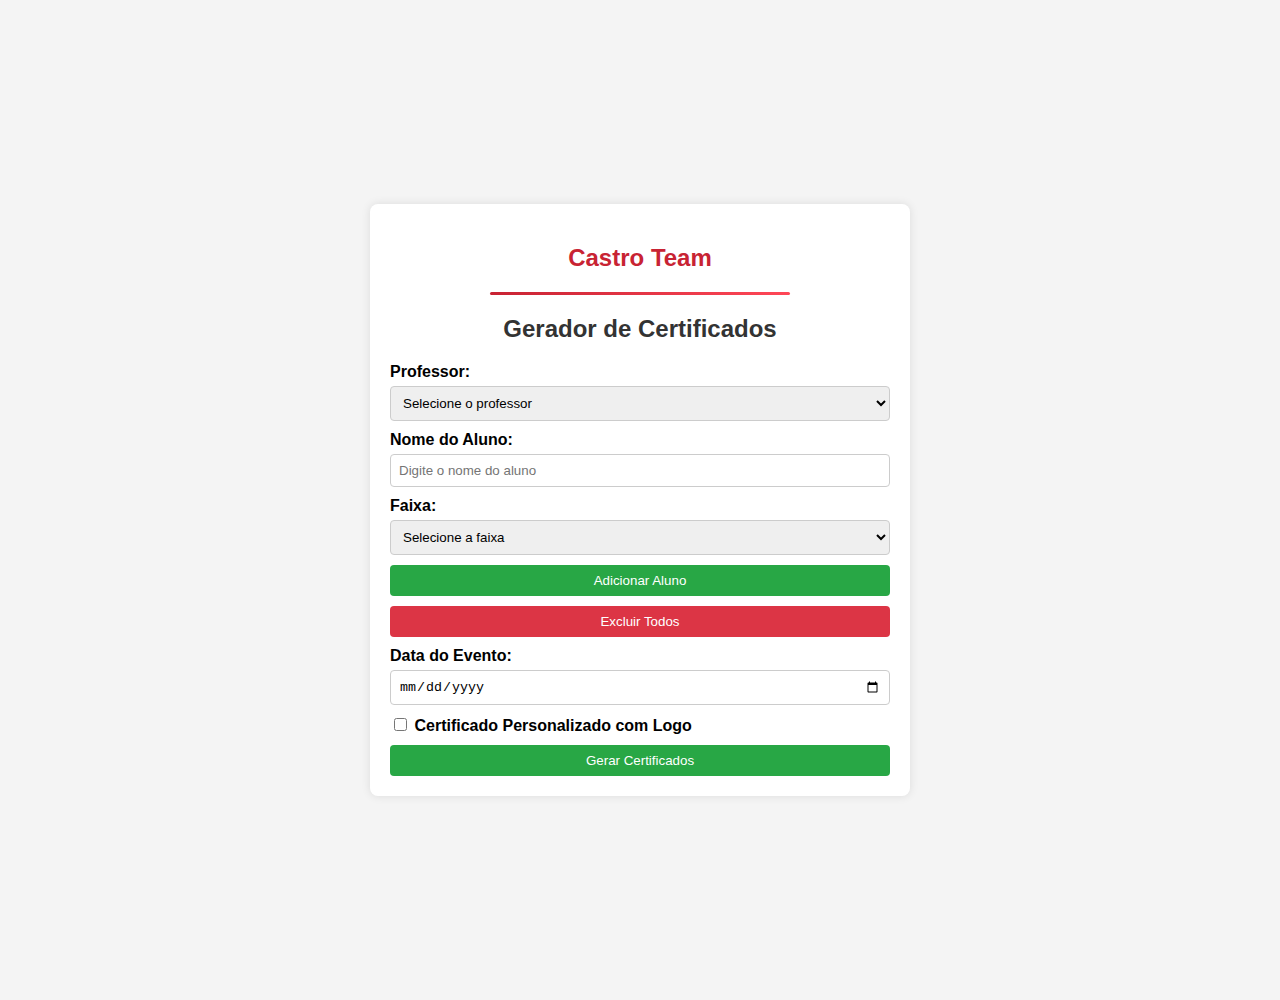
<file: index.html>
<!DOCTYPE html>
<html lang="pt-br">

<head>
  <meta charset="UTF-8">
  <meta name="viewport" content="width=device-width, initial-scale=1.0">
  <title>Gerador de Certificados</title>
  <style>
    body {
      font-family: Arial, sans-serif;
      background-color: #f4f4f4;
      display: flex;
      justify-content: center;
      align-items: center;
      height: 100vh;
      margin: 50px;
      overflow-y: auto;
    }

    .container {
      background: #fff;
      padding: 20px;
      border-radius: 8px;
      box-shadow: 0 0 10px rgba(0, 0, 0, 0.1);
      width: 100%;
      max-width: 500px;
    }

    h2 {
      text-align: center;
      color: #333;
    }

    label {
      font-weight: bold;
      display: block;
      margin-top: 10px;
    }

    input[type="text"],
    input[type="date"],
    select {
      width: 100%;
      padding: 8px;
      margin-top: 5px;
      border: 1px solid #ccc;
      border-radius: 4px;
      box-sizing: border-box;
    }

    button {
      width: 100%;
      padding: 8px;
      margin-top: 10px;
      border: none;
      border-radius: 4px;
      background: #28a745;
      color: white;
      cursor: pointer;
    }

    button:hover {
      background: #218838;
    }

    .delete-all {
      background: #dc3545;
    }

    .delete-all:hover {
      background: #c82333;
    }

    table {
      width: 100%;
      border-collapse: collapse;
    }

    table,
    th,
    td {
      border: 1px solid #ddd;
    }

    th,
    td {
      padding: 8px;
      text-align: left;
    }

    .actions {
      text-align: center;
    }

    .actions button {
      margin: 2px;
      padding: 4px 6px;
      width: auto;
    }

    .hidden {
      display: none;
    }

    .tabela-scroll {
      max-height: 200px;
      overflow-y: auto;
      margin-top: 15px;
      border: 1px solid #ddd;
    }

    .tabela-scroll thead th {
      position: sticky;
      top: 0;
      background: #fff;
      z-index: 1;
    }

    .checkbox-inline {
      display: flex;
      align-items: center;
      gap: 8px;
      margin-top: 10px;
      font-weight: bold;
    }

    table,
    th,
    td {
      font-size: 14px;
      padding: 4px 6px;
    }

    .castrotitle{
        color: #c82333;
    }

    .decor-line {
  width: 60%;
  height: 3px;
  background: linear-gradient(to right, #c82333, #ff4757);
  margin: 8px auto 16px;
  border-radius: 2px;
}

  </style>
</head>

<body>
  <div class="container">
    <h2 class="castrotitle">Castro Team</h2>
<div class="decor-line"></div>

    <h2>Gerador de Certificados</h2>

    <label for="professor">Professor:</label>
    <select id="professor">
      <option value="" disabled selected>Selecione o professor</option>
      <option value="Marcelo">Marcelo</option>
      <option value="Junior">Junior</option>
      <option value="Lucas">Lucas</option>
      <option value="Kessia">Kessia</option>
    </select>

    <label for="nome">Nome do Aluno:</label>
    <input type="text" id="nome" placeholder="Digite o nome do aluno">

    <label for="faixa">Faixa:</label>
    <select id="faixa">
      <option value="" disabled selected>Selecione a faixa</option>
      <option value="Branca Ponta Cinza">Branca Ponta Cinza</option>
      <option value="Cinza">Cinza</option>
      <option value="Cinza Ponta Azul">Cinza Ponta Azul</option>
      <option value="Azul">Azul</option>
      <option value="Azul Ponta Amarela">Azul Ponta Amarela</option>
      <option value="Amarela">Amarela</option>
      <option value="Amarela Ponta Laranja">Amarela Ponta Laranja</option>
      <option value="Laranja">Laranja</option>
      <option value="Verde">Verde</option>
      <option value="Roxa">Roxa</option>
      <option value="Marrom">Marrom</option>
      <option value="Preta">Preta</option>
    </select>

    <button onclick="adicionarAluno()">Adicionar Aluno</button>
    <button class="delete-all" onclick="removerTodosAlunos()">Excluir Todos</button>

    <div id="tabelaContainer" class="tabela-scroll hidden">
      <table>
        <thead>
          <tr>
            <th>Nome</th>
            <th>Faixa</th>
            <th>Ações</th>
          </tr>
        </thead>
        <tbody id="listaAlunos"></tbody>
      </table>
    </div>

    <label for="dataEvento">Data do Evento:</label>
    <input type="date" id="dataEvento">

    <label>
      <input type="checkbox" id="certificadoPersonalizado" onclick="toggleProjetos()"> Certificado Personalizado com Logo
    </label>

    <select id="projetos" class="hidden">
      <option value="AMADOM">AMADOM</option>
      <option value="SCTJ">SC Team Judô</option>
      <option value="SESV">SESV</option>
    </select>

    <button onclick="gerarCertificados()">Gerar Certificados</button>
  </div>

  <script>
    let alunos = [];

    function adicionarAluno() {
  const nome = document.getElementById("nome").value.trim();
  const faixa = document.getElementById("faixa").value;
  const professor = document.getElementById("professor").value;

  if (!professor) {
    alert("Por favor, selecione o professor antes de adicionar alunos.");
    return;
  }

  if (nome && faixa) {
    alunos.push({ nome, faixa });

    document.getElementById("professor").disabled = true;

    atualizarLista();
    document.getElementById("nome").value = "";
    document.getElementById("faixa").selectedIndex = 0;
  } else {
    alert("Por favor, preencha o nome do aluno e selecione a faixa.");
  }
}

function removerTodosAlunos() {
  alunos = [];
  atualizarLista();
  document.getElementById("professor").disabled = false;
}

function removerAluno(index) {
  alunos.splice(index, 1);
  atualizarLista();

  if (alunos.length === 0) {
    document.getElementById("professor").disabled = false;
  }
}


    function atualizarLista() {
      const lista = document.getElementById("listaAlunos");
      const tabelaContainer = document.getElementById("tabelaContainer");
      lista.innerHTML = "";

      if (alunos.length === 0) {
        tabelaContainer.classList.add("hidden");
        return;
      }

      tabelaContainer.classList.remove("hidden");

      alunos.forEach((aluno, index) => {
        lista.innerHTML += `
          <tr>
            <td>${aluno.nome}</td>
            <td>${aluno.faixa}</td>
            <td class="actions">
              <button class="edit" onclick="editarAluno(${index})">Editar</button>
              <button class="delete-all" onclick="removerAluno(${index})">Excluir</button>
            </td>
          </tr>`;
      });
    }

    function editarAluno(index) {
      const aluno = alunos[index];
      document.getElementById("nome").value = aluno.nome;
      document.getElementById("faixa").value = aluno.faixa;
      alunos.splice(index, 1);
      atualizarLista();
    }

    function toggleProjetos() {
      const checkbox = document.getElementById("certificadoPersonalizado");
      const select = document.getElementById("projetos");
      select.classList.toggle("hidden", !checkbox.checked);
    }

    function gerarCertificados() {
      const professor = document.getElementById("professor").value;
      const dataEvento = document.getElementById("dataEvento").value;

      if (!professor) {
        alert("Por favor, selecione o professor.");
        return;
      }

      if (!dataEvento) {
        alert("Por favor, selecione a data do evento.");
        return;
      }

      if (alunos.length === 0) {
        alert("Adicione pelo menos um aluno antes de gerar os certificados.");
        return;
      }

      const personalizado = document.getElementById("certificadoPersonalizado").checked;
      const projeto = document.getElementById("projetos").value;

      const dados = {
        professor,
        dataEvento,
        personalizado,
        projeto: personalizado ? projeto : null,
        alunos
      };

      fetch("salvar_certificado.php", {
        method: "POST",
        headers: {
          "Content-Type": "application/json"
        },
        body: JSON.stringify(dados)
      })
        .then(response => response.text())
        .then(msg => {
          alert(msg);
          document.getElementById("dataEvento").value = "";
          document.getElementById("certificadoPersonalizado").checked = false;
          document.getElementById("projetos").classList.add("hidden");
          document.getElementById("professor").selectedIndex = 0;
          alunos = [];
          atualizarLista();
        })
        .catch(err => {
          console.error(err);
          alert("Erro ao salvar certificado.");
        });
    }
  </script>
</body>

</html>
</file>
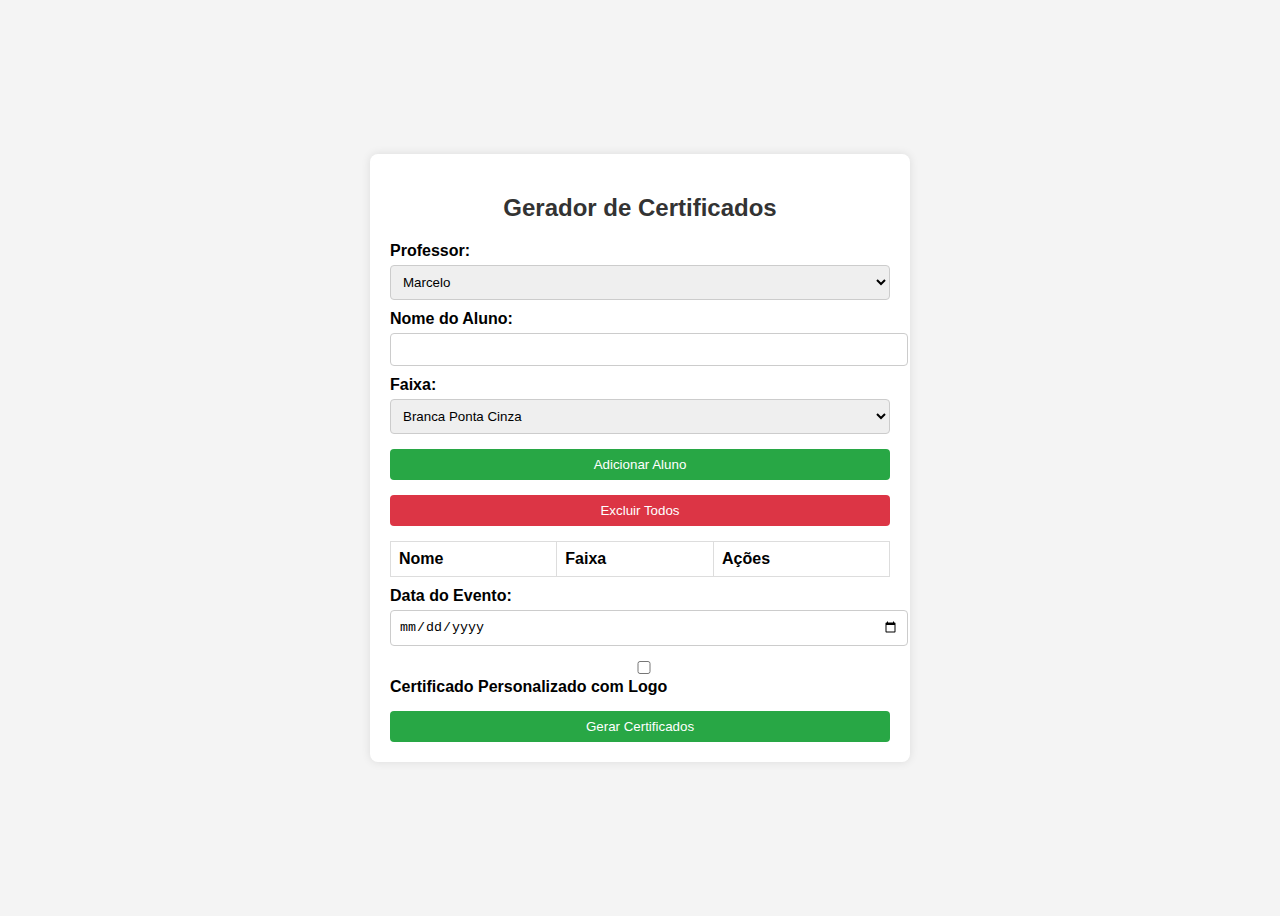
<file: GeradorCertificado.html>
<!DOCTYPE html>
<html lang="pt-br">

<head>
    <meta charset="UTF-8">
    <meta name="viewport" content="width=device-width, initial-scale=1.0">
    <title>Gerador de Certificados</title>
    <style>
        body {
            font-family: Arial, sans-serif;
            background-color: #f4f4f4;
            display: flex;
            justify-content: center;
            align-items: center;
            height: 100vh;
        }

        .container {
            background: #fff;
            padding: 20px;
            border-radius: 8px;
            box-shadow: 0 0 10px rgba(0, 0, 0, 0.1);
            width: 500px;
        }

        h2 {
            text-align: center;
            color: #333;
        }

        label {
            font-weight: bold;
            display: block;
            margin-top: 10px;
        }

        input,
        select,
        button {
            width: 100%;
            padding: 8px;
            margin-top: 5px;
            border: 1px solid #ccc;
            border-radius: 4px;
        }

        button {
            background: #28a745;
            color: white;
            border: none;
            cursor: pointer;
            margin-top: 15px;
        }

        button:hover {
            background: #218838;
        }

        .delete-all {
            background: #dc3545;
        }

        .delete-all:hover {
            background: #c82333;
        }

        table {
            width: 100%;
            margin-top: 15px;
            border-collapse: collapse;
        }

        table,
        th,
        td {
            border: 1px solid #ddd;
        }

        th,
        td {
            padding: 8px;
            text-align: left;
        }

        .actions {
            text-align: center;
        }

        .actions button {
            margin: 2px;
            padding: 4px 6px;
        }

        .hidden {
            display: none;
        }
    </style>
</head>

<body>
    <div class="container">
        <h2>Gerador de Certificados</h2>

        <label for="professor">Professor:</label>
        <select id="professor">
            <option value="Marcelo">Marcelo</option>
            <option value="Junior">Junior</option>
            <option value="Lucas">Lucas</option>
            <option value="Kessia">Kessia</option>
        </select>

        <label for="nome">Nome do Aluno:</label>
        <input type="text" id="nome">

        <label for="faixa">Faixa:</label>
        <select id="faixa">
            <option value="Branca Ponta Cinza">Branca Ponta Cinza</option>
            <option value="Cinza">Cinza</option>
            <option value="Cinza Ponta Azul">Cinza Ponta Azul</option>
            <option value="Azul">Azul</option>
            <option value="Azul Ponta Amarela">Azul Ponta Amarela</option>
            <option value="Amarela">Amarela</option>
            <option value="Amarela Ponta Laranja">Amarela Ponta Laranja</option>
            <option value="Laranja">Laranja</option>
            <option value="Verde">Verde</option>
            <option value="Roxa">Roxa</option>
            <option value="Marrom">Marrom</option>
            <option value="Preta">Preta</option>
        </select>

        <button onclick="adicionarAluno()">Adicionar Aluno</button>
        <button class="delete-all" onclick="removerTodosAlunos()">Excluir Todos</button>

        <table>
            <thead>
                <tr>
                    <th>Nome</th>
                    <th>Faixa</th>
                    <th>Ações</th>
                </tr>
            </thead>
            <tbody id="listaAlunos"></tbody>
        </table>

        <label for="dataEvento">Data do Evento:</label>
        <input type="date" id="dataEvento">

        <label>
            <input type="checkbox" id="certificadoPersonalizado" onclick="toggleProjetos()"> Certificado Personalizado
            com Logo
        </label>

        <select id="projetos" class="hidden">
            <option value="SER">SER</option>
            <option value="AMADOM">AMADOM</option>
            <option value="SCTJ">SC Team Judô</option>
            <option value="SESV">SESV</option>
        </select>

        <button onclick="gerarCertificados()">Gerar Certificados</button>
    </div>

    <script>
        let alunos = [];

        function adicionarAluno() {
            const nome = document.getElementById("nome").value;
            const faixa = document.getElementById("faixa").value;

            if (nome && faixa) {
                alunos.push({ nome, faixa });
                atualizarLista();
                document.getElementById("nome").value = "";
            }
        }

        function atualizarLista() {
            const lista = document.getElementById("listaAlunos");
            lista.innerHTML = "";
            alunos.forEach((aluno, index) => {
                lista.innerHTML += `
                    <tr>
                        <td>${aluno.nome}</td>
                        <td>${aluno.faixa}</td>
                        <td class="actions">
                            <button class="edit" onclick="editarAluno(${index})">Editar</button>
                            <button class="delete-all" onclick="removerAluno(${index})">Excluir</button>
                        </td>
                    </tr>`;
            });
        }

        function removerAluno(index) {
            alunos.splice(index, 1);
            atualizarLista();
        }

        function removerTodosAlunos() {
            alunos = [];
            atualizarLista();
        }

        function editarAluno(index) {
            const aluno = alunos[index];
            document.getElementById("nome").value = aluno.nome;
            document.getElementById("faixa").value = aluno.faixa;
            alunos.splice(index, 1);
            atualizarLista();
        }

        function toggleProjetos() {
            const checkbox = document.getElementById("certificadoPersonalizado");
            const select = document.getElementById("projetos");
            select.classList.toggle("hidden", !checkbox.checked);
        }

        function gerarCertificados() {
    const professor = document.getElementById("professor").value;
    const dataEvento = document.getElementById("dataEvento").value;

    if (!dataEvento) {
        alert("Por favor, selecione a data do evento.");
        return;
    }

    const personalizado = document.getElementById("certificadoPersonalizado").checked;
    const projeto = document.getElementById("projetos").value;

    const dados = {
        professor,
        dataEvento,
        personalizado,
        projeto: personalizado ? projeto : null,
        alunos
    };

    fetch("salvar_certificado.php", {
        method: "POST",
        headers: {
            "Content-Type": "application/json"
        },
        body: JSON.stringify(dados)
    })
    .then(response => response.text())
    .then(msg => {
        alert(msg);
        document.getElementById("dataEvento").value = "";
        document.getElementById("certificadoPersonalizado").checked = false;
        document.getElementById("projetos").classList.add("hidden");
        document.getElementById("professor").value = "Marcelo";
        alunos = [];
        atualizarLista();
    })
    .catch(err => {
        console.error(err);
        alert("Erro ao salvar certificado.");
    });
}
    </script>
</body>

</html>
</file>
